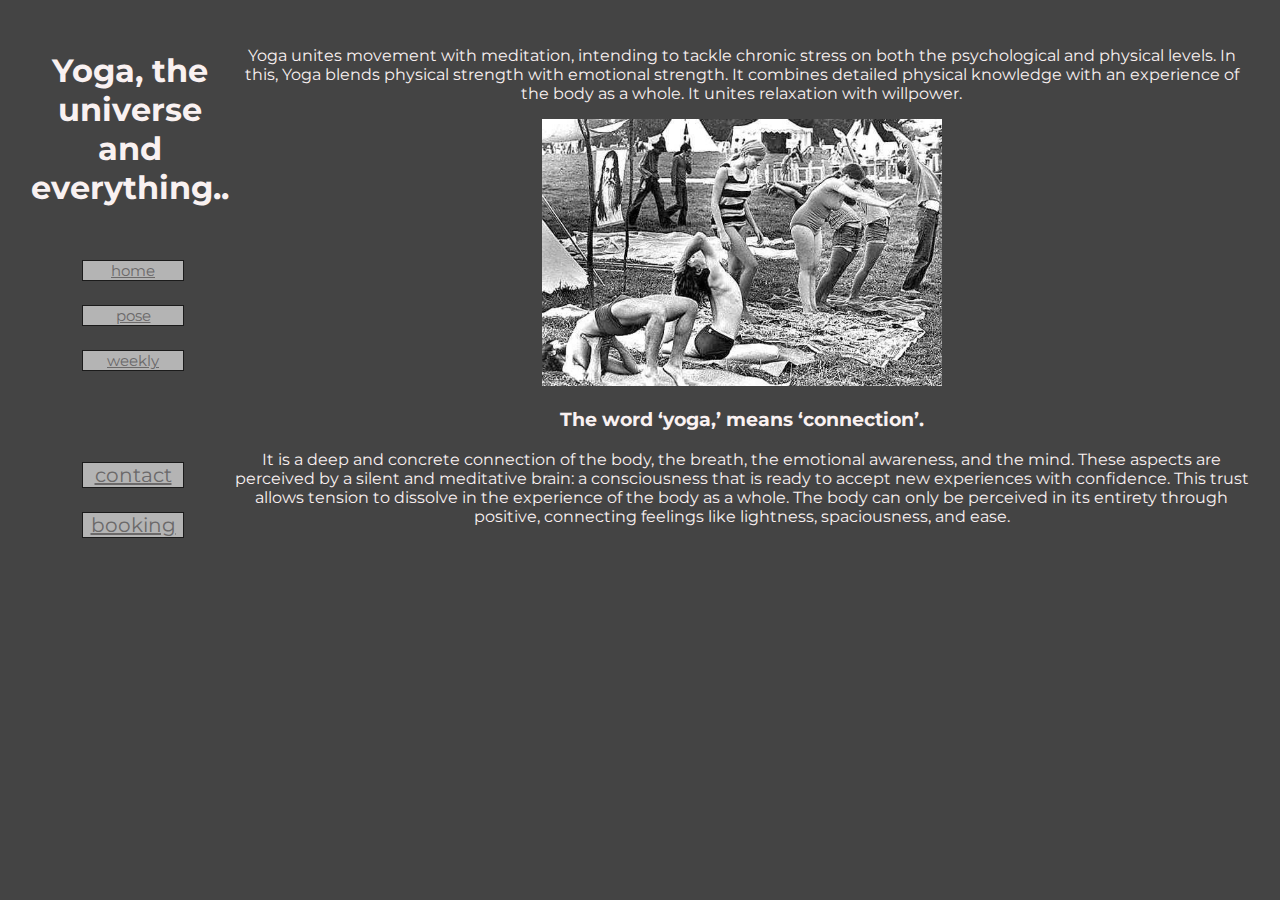
<file: Website HTML CSS 02/index.html>
<!DOCTYPE html>
<html>
<head>
    <meta name="viewport" content="width=device-width, initial-scale=1">
    <title>Yoga, the universe and everything</title>
    <link rel="stylesheet" type="text/css" href="styles.css">
    <link rel="preconnect" href="https://fonts.gstatic.com">
    <link href="https://fonts.googleapis.com/css2?family=Montserrat:wght@100&display=swap" rel="stylesheet">
    <link href="img/favicon.ico" rel="shortcut icon" type="image/x-icon" />
</head>
<body class="grid-container">
    <header class="header">
        <h1>Yoga, the universe and everything..</h1>
    </header>

    <nav class="nav">
        <ul class="navigation">
            <li><a class="list-nav" href="index.html">home</a></li>
            <li><a class="list-nav" href="pose.html">pose</a></li>
            <li><a class="list-nav" href="weekly.html">weekly</a></li>
        </ul> 
    </nav>

    <main class="main"> 
       <p>
           Yoga unites movement with meditation, intending to tackle chronic stress on both the psychological and physical levels. In this, Yoga blends physical strength with emotional strength. It combines detailed physical knowledge with an experience of the body as a whole. It unites relaxation with willpower.
        </p> 
        <div>
            <img src="img/woodstock-yoga.jpg" alt="woodstock-yoga" width="400">
        </div>
        <h3>
            The word ‘yoga,’ means ‘connection’. 
        </h3> 
        <p>
            It is a deep and concrete connection of the body, the breath, the emotional awareness, and the mind. These aspects are perceived by a silent and meditative brain: a consciousness that is ready to accept new experiences with confidence. This trust allows tension to dissolve in the experience of the body as a whole. The body can only be perceived in its entirety through positive, connecting feelings like lightness, spaciousness, and ease.
        </p> 
    </main>

    <footer class="footer">
        <div>
            <ul class="navigation">
                <li><a class="list-foot" href="contact.html">contact</a></li>
                <li><a class="list-foot" href="book.html">booking</a></li>
            </ul> 
        </div> 
    </footer>

</body>
</html>
</file>
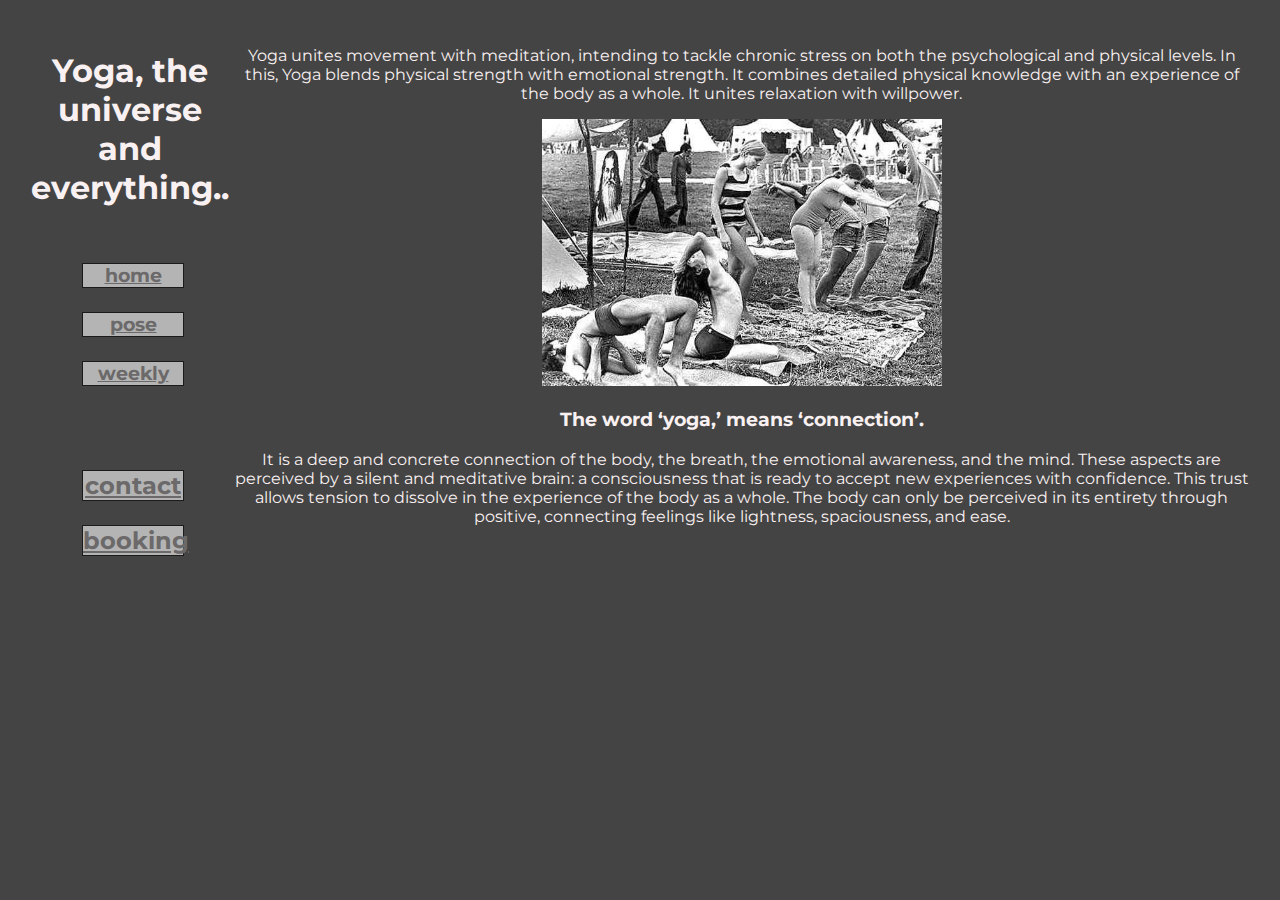
<file: Website HTML CSS/index.html>
<!DOCTYPE html>
<html>
<head>
    <meta name="viewport" content="width=device-width, initial-scale=1">
    <title>Yoga, the universe and everything</title>
    <link rel="stylesheet" type="text/css" href="styles.css">
    <link rel="preconnect" href="https://fonts.gstatic.com">
    <link href="https://fonts.googleapis.com/css2?family=Montserrat:wght@100&display=swap" rel="stylesheet">
    <link href="favicon.ico" rel="shortcut icon" type="image/x-icon" />
</head>
<body class="grid-container">
    <header class="header">
        <h1>Yoga, the universe and everything..</h1>
    </header>
    <nav class="nav">
        <h3>
        <ul class="navigation">
            <li><a href="index.html">home</a></li>
            <li><a href="pose.html">pose</a></li>
            <li><a href="weekly.html">weekly</a></li>
        </ul> 
        </h3>
      </nav>

    <main class="main"> 
       <p>Yoga unites movement with meditation, intending to tackle chronic stress on both the psychological and physical levels. In this, Yoga blends physical strength with emotional strength. It combines detailed physical knowledge with an experience of the body as a whole. It unites relaxation with willpower.</p> 
        <div>
            <img src="woodstock-yoga.jpg" alt="woodstock-yoga" width="400">
        </div>
        <p><h3>The word ‘yoga,’ means ‘connection’. </h3> It is a deep and concrete connection of the body, the breath, the emotional awareness, and the mind. These aspects are perceived by a silent and meditative brain: a consciousness that is ready to accept new experiences with confidence. This trust allows tension to dissolve in the experience of the body as a whole. The body can only be perceived in its entirety through positive, connecting feelings like lightness, spaciousness, and ease.</p>
       
    </main>

    <footer class="footer">
        <div>
            <h2>
            <ul class="navigation">
                <li><a href="contact.html">contact</a></li>
                <li><a href="book.html">booking</a></li>
            </ul> 
            </h2>
        </div> 
    </footer>

</body>
</html>
</file>
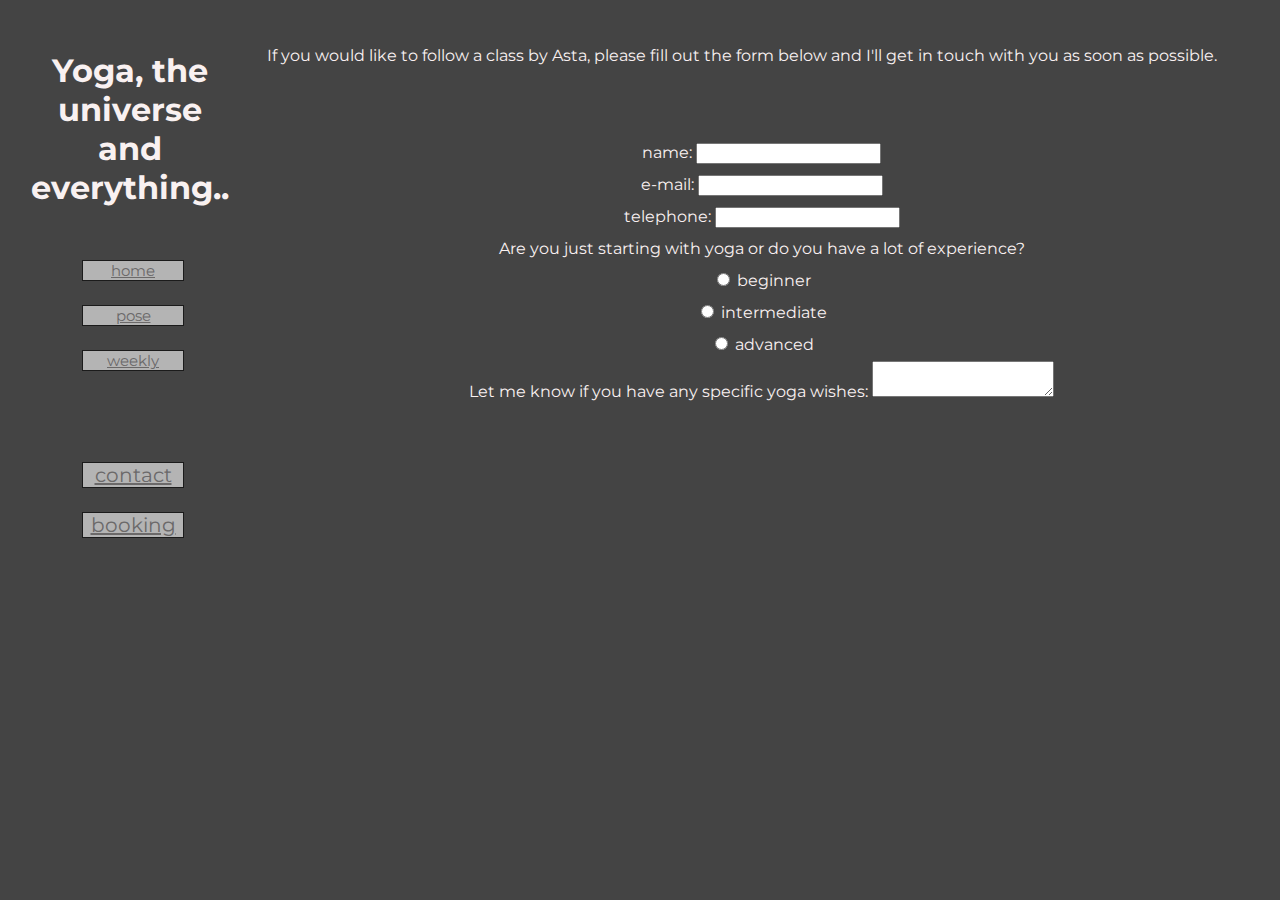
<file: Website HTML CSS 02/book.html>
<!DOCTYPE html>
<html>
<head>
    <meta name="viewport" content="width=device-width, initial-scale=1">
    <title>Yoga, the universe and everything</title>
    <link rel="stylesheet" type="text/css" href="styles.css">
    <link rel="preconnect" href="https://fonts.gstatic.com">
    <link href="https://fonts.googleapis.com/css2?family=Montserrat:wght@100&display=swap" rel="stylesheet">
    <link href="img/favicon.ico" rel="shortcut icon" type="image/x-icon" />
</head>
<body class="grid-container">
    <header class="header">
        <h1>Yoga, the universe and everything..</h1>
    </header>

    <nav class="nav">
        <ul class="navigation">
            <li><a class="list-nav" href="index.html">home</a></li>
            <li><a class="list-nav" href="pose.html">pose</a></li>
            <li><a class="list-nav" href="weekly.html">weekly</a></li>
        </ul> 
    </nav>


    <main class="main">
       <p>  
           If you would like to follow a class by Asta, please fill out the form below and I'll get in touch with you as soon as possible.
       </p> 
       
       <form class="bookingform" name="contact" method="POST" data-netlify="true">
            <ul class="form-list">
                <li>
                    <label>name: <input type="text" name="name" /></label>   
                </li>
                <li>
                    <label>e-mail: <input type="email" name="email" /></label>
                </li>
                <li>
                    <label>telephone: <input type="tel" name="tel" /></label>
                </li>
                <li>Are you just starting with yoga or do you have a lot of experience? <br>
                    <input type="radio" id="beginner" name="level" value="beginner">
                    <label for="beginner">beginner</label><br>
                    <input type="radio" id="intermediate" name="level" value="intermediate">
                    <label for="intermediate">intermediate</label><br>
                    <input type="radio" id="advanced" name="level" value="advanced">
                    <label for="advanced">advanced</label>
                </li>
                <li>
                    <label>Let me know if you have any specific yoga wishes: <textarea name="wishes"></textarea></label>
                </li>
            </ul>
        </form>
    </main>

        <footer class="footer">
            <div>
                <ul class="navigation">
                    <li><a class="list-foot" href="contact.html">contact</a></li>
                    <li><a class="list-foot" href="book.html">booking</a></li>
            </ul> 
        </div> 
    </footer>

</body>
</html>
</file>
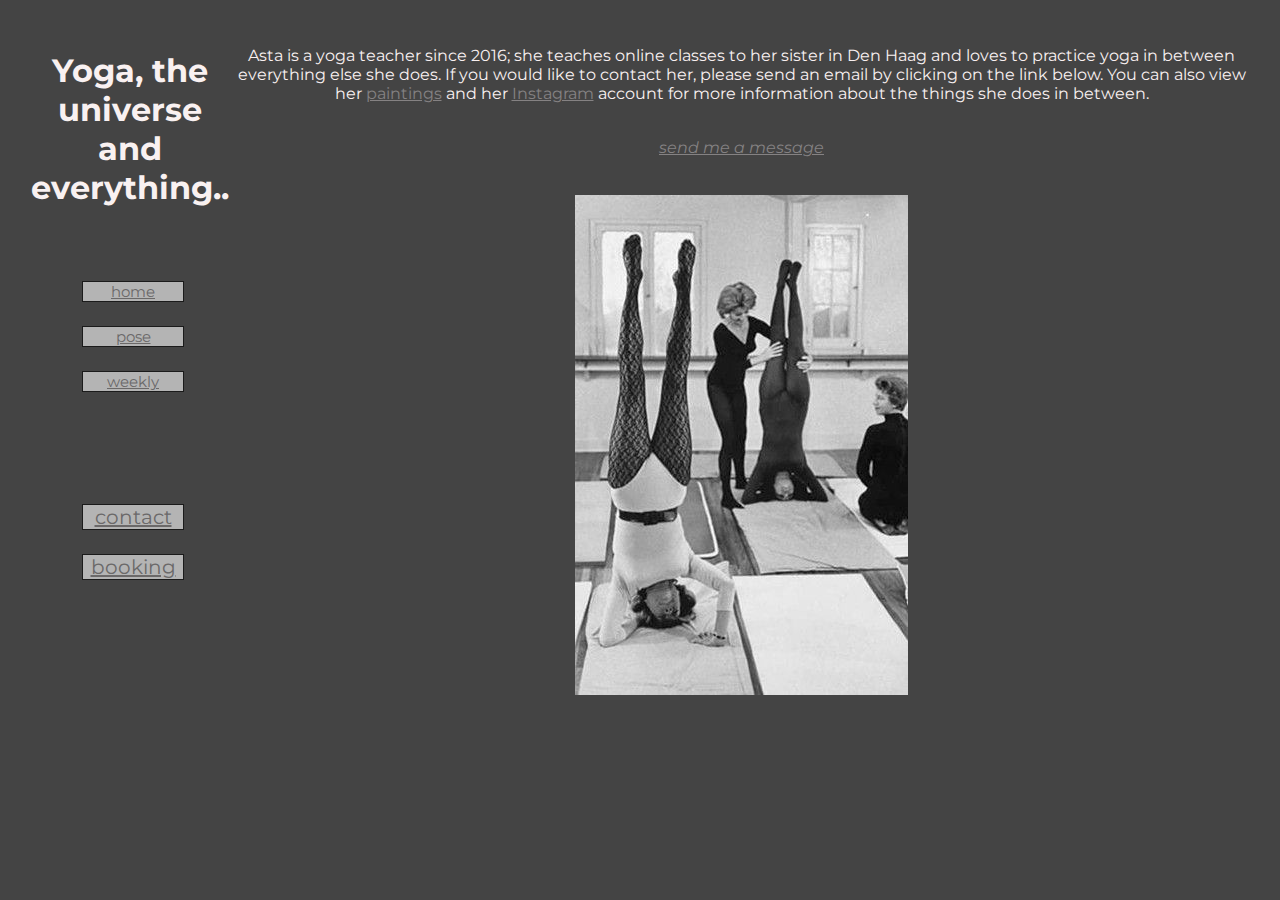
<file: Website HTML CSS 02/contact.html>
<!DOCTYPE html>
<html>
<head>
    <meta name="viewport" content="width=device-width, initial-scale=1">
    <title>Yoga, the universe and everything</title>
    <link rel="stylesheet" type="text/css" href="styles.css">
    <link rel="preconnect" href="https://fonts.gstatic.com">
    <link href="https://fonts.googleapis.com/css2?family=Montserrat:wght@100&display=swap" rel="stylesheet">
    <link href="img/favicon.ico" rel="shortcut icon" type="image/x-icon" />
</head>
<body class="grid-container">
    <header class="header">
        <h1>Yoga, the universe and everything..</h1>
    </header>

    <nav class="nav">
        <ul class="navigation">
            <li><a class="list-nav" href="index.html">home</a></li>
            <li><a class="list-nav" href="pose.html">pose</a></li>
            <li><a class="list-nav" href="weekly.html">weekly</a></li>
        </ul> 
    </nav>

    <main class="main">
        <p>
            Asta is a yoga teacher since 2016; she teaches online classes to her sister in Den Haag and loves to practice yoga in between everything else she does. If you would like to contact her, please send an email by clicking on the link below.
            You can also view her <a href="http://astakat.com">paintings</a> and her <a href="https://www.instagram.com/astakat/">Instagram</a> account for more information about the things she does in between.
        </p> 
        <br>
        <address>
            <a href="mailto:astakat@yahoo.com">send me a message</a>
        </address> 
        <br>
        <br>
        <div>
            <img src="img/yoga01.jpg" alt="upsidedown">
        </div>
        
    </main>

    <footer class="footer">
        <div>
            <ul class="navigation">
                <li><a class="list-foot" href="contact.html">contact</a></li>
                <li><a class="list-foot" href="book.html">booking</a></li>
            </ul> 
        </div> 
    </footer>
</body>
</html>
</file>
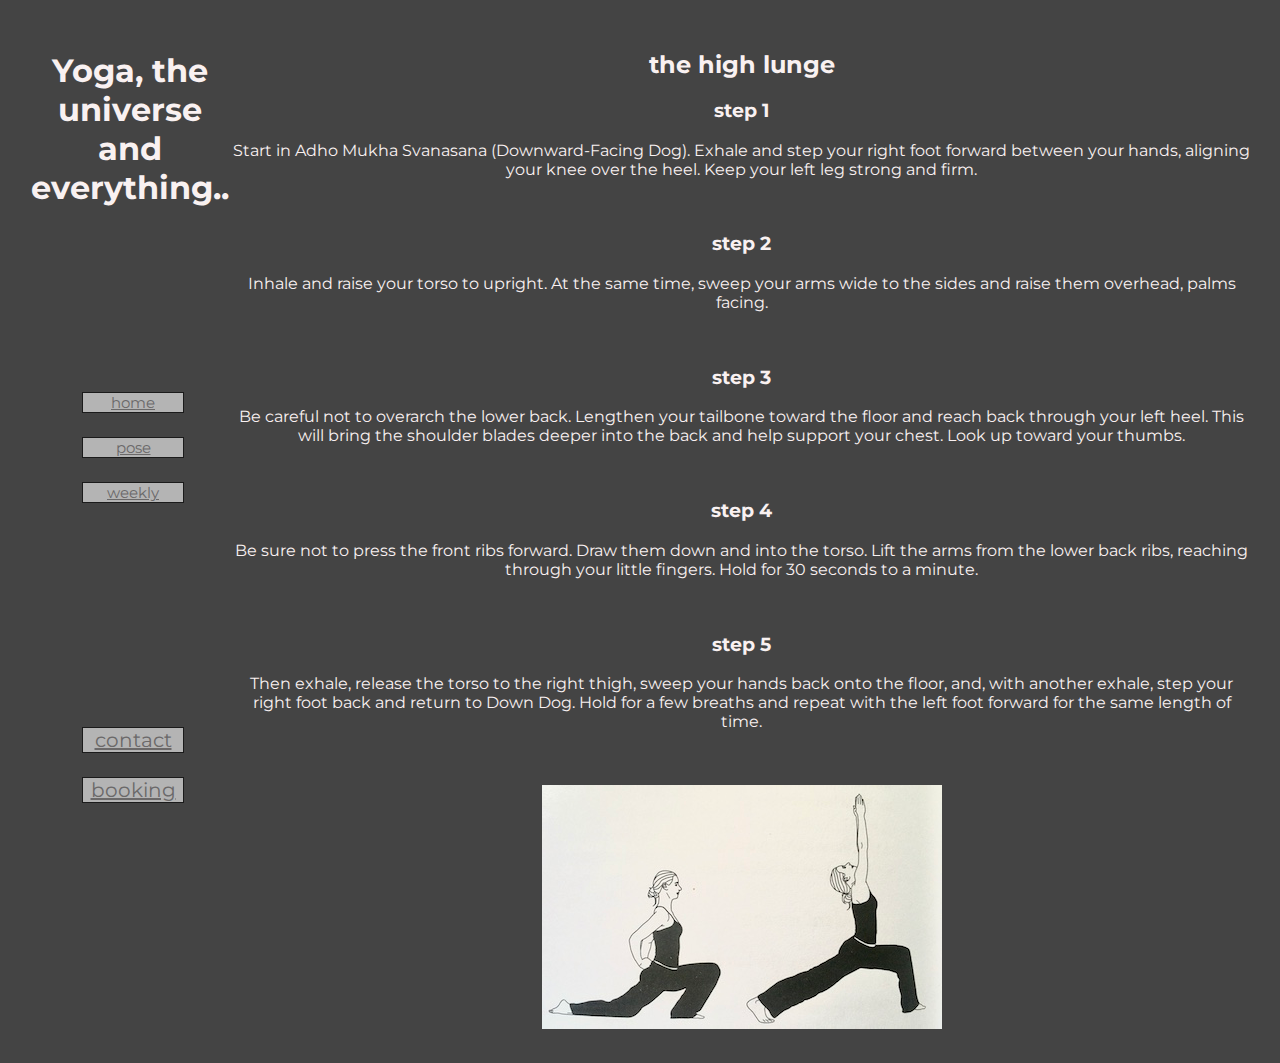
<file: Website HTML CSS 02/pose.html>
<!DOCTYPE html>
<html>
<head>
    <meta name="viewport" content="width=device-width, initial-scale=1">
    <title>Yoga, the universe and everything</title>
    <link rel="stylesheet" type="text/css" href="styles.css">
    <link rel="preconnect" href="https://fonts.gstatic.com">
    <link href="https://fonts.googleapis.com/css2?family=Montserrat:wght@100&display=swap" rel="stylesheet">
    <link href="img/favicon.ico" rel="shortcut icon" type="image/x-icon" />
</head>
<body class="grid-container">
    <header class="header">
        <h1>Yoga, the universe and everything..</h1>
    </header>

    <nav class="nav">
        <ul class="navigation">
            <li><a class="list-nav" href="index.html">home</a></li>
            <li><a class="list-nav" href="pose.html">pose</a></li>
            <li><a class="list-nav" href="weekly.html">weekly</a></li>
        </ul> 
    </nav>

    <main class="main">
       
        <article>
            <h2>the high lunge</h2>
            <h3>step 1</h3>
            <p>
                Start in Adho Mukha Svanasana (Downward-Facing Dog). Exhale and step your right foot forward between your hands, aligning your knee over the heel. Keep your left leg strong and firm.
            </p>
            <br>
            <h3>step 2</h3>
            <p>
                Inhale and raise your torso to upright. At the same time, sweep your arms wide to the sides and raise them overhead, palms facing.
            </p>
            <br>
            <h3>step 3</h3>
            <p>
                Be careful not to overarch the lower back. Lengthen your tailbone toward the floor and reach back through your left heel. This will bring the shoulder blades deeper into the back and help support your chest. Look up toward your thumbs.
            </p>    
            <br>
            <h3>step 4</h3>
            <p>
                Be sure not to press the front ribs forward. Draw them down and into the torso. Lift the arms from the lower back ribs, reaching through your little fingers. Hold for 30 seconds to a minute.
            </p>
            <br>
            <h3>step 5</h3>
            <p>
                Then exhale, release the torso to the right thigh, sweep your hands back onto the floor, and, with another exhale, step your right foot back and return to Down Dog. Hold for a few breaths and repeat with the left foot forward for the same length of time.
            </p>
            <br>
            <br>
        </article>
         
        <div class="highlunge">
            <img src="img/high lunge.jpg" alt="high lunge image">
        </div>
       
    </main>

    <footer class="footer">
        <div>
            <ul class="navigation">
                <li><a class="list-foot" href="contact.html">contact</a></li>
                <li><a class="list-foot" href="book.html">booking</a></li>
            </ul> 
        </div> 
    </footer>

</body>
</html>
</file>
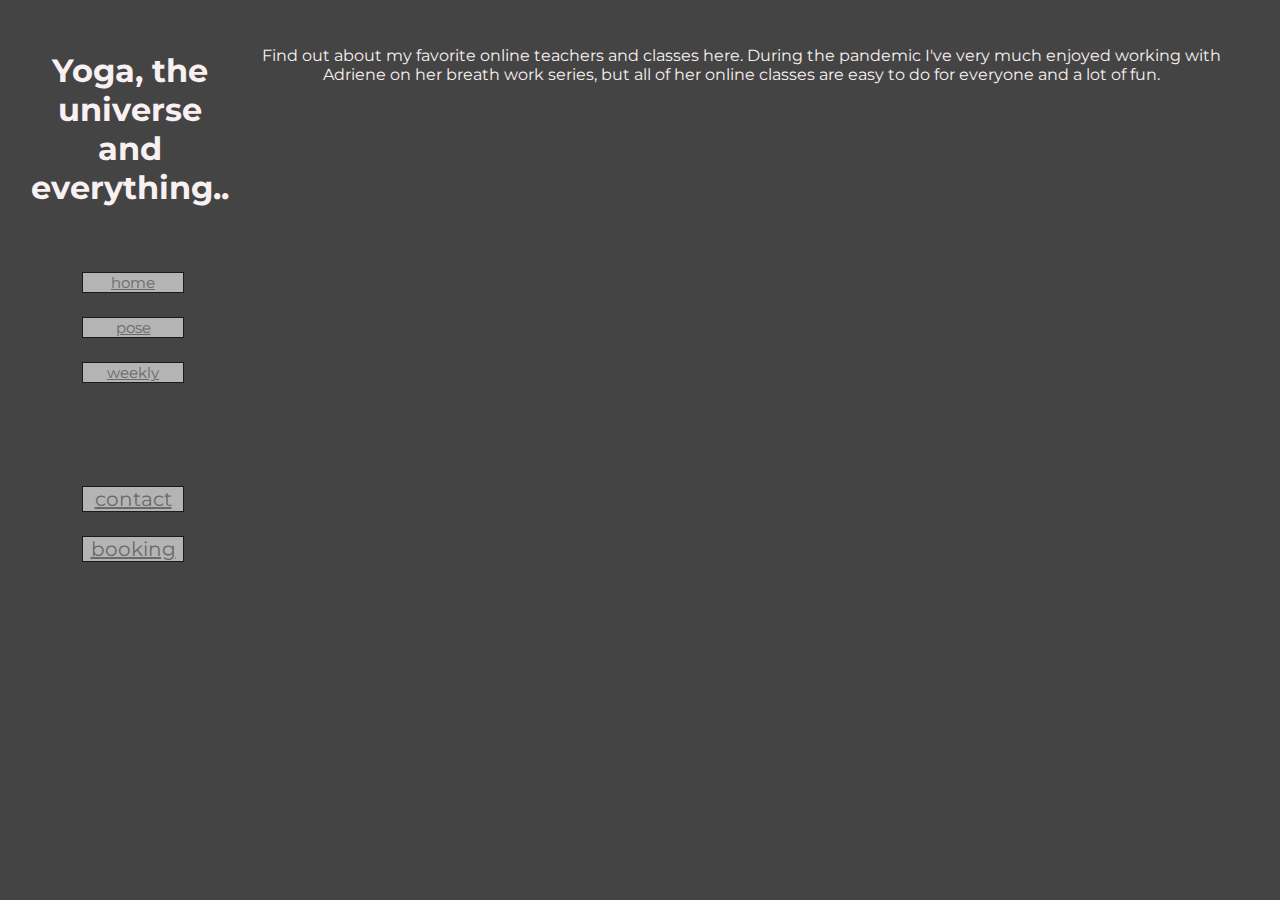
<file: Website HTML CSS 02/weekly.html>
<!DOCTYPE html>
<html>
<head>
    <meta name="viewport" content="width=device-width, initial-scale=1">
    <title>Yoga, the universe and everything</title>
    <link rel="stylesheet" type="text/css" href="styles.css">
    <link rel="preconnect" href="https://fonts.gstatic.com">
    <link href="https://fonts.googleapis.com/css2?family=Montserrat:wght@100&display=swap" rel="stylesheet">
    <link href="img/favicon.ico" rel="shortcut icon" type="image/x-icon" />
</head>

<body class="grid-container">
    <header class="header">
        <h1>Yoga, the universe and everything..</h1>
    </header>

    <nav class="nav">
        <ul class="navigation">
            <li><a class="list-nav" href="index.html">home</a></li>
            <li><a class="list-nav" href="pose.html">pose</a></li>
            <li><a class="list-nav" href="weekly.html">weekly</a></li>
        </ul> 
    </nav>

    <main class="main">
        <p>
           Find out about my favorite online teachers and classes here. During the pandemic I've very much enjoyed working with Adriene on her breath work series, but all of her online classes are easy to do for everyone and a lot of fun.
        </p> 
    
        <div class="iframe-container">
            <iframe
            src="https://www.youtube.com/embed/fLlFSWgK2y4"frameborder="0" allow="accelerometer; autoplay; clipboard-write; encrypted-media; gyroscope; picture-in-picture" allowfullscreen>
            </iframe>
        </div>
       
    </main>

    <footer class="footer">
        <div>
            <ul class="navigation">
                <li><a class="list-foot" href="contact.html">contact</a></li>
                <li><a class="list-foot" href="book.html">booking</a></li>
            </ul> 
        </div> 
    </footer>

</body>
</html>
</file>
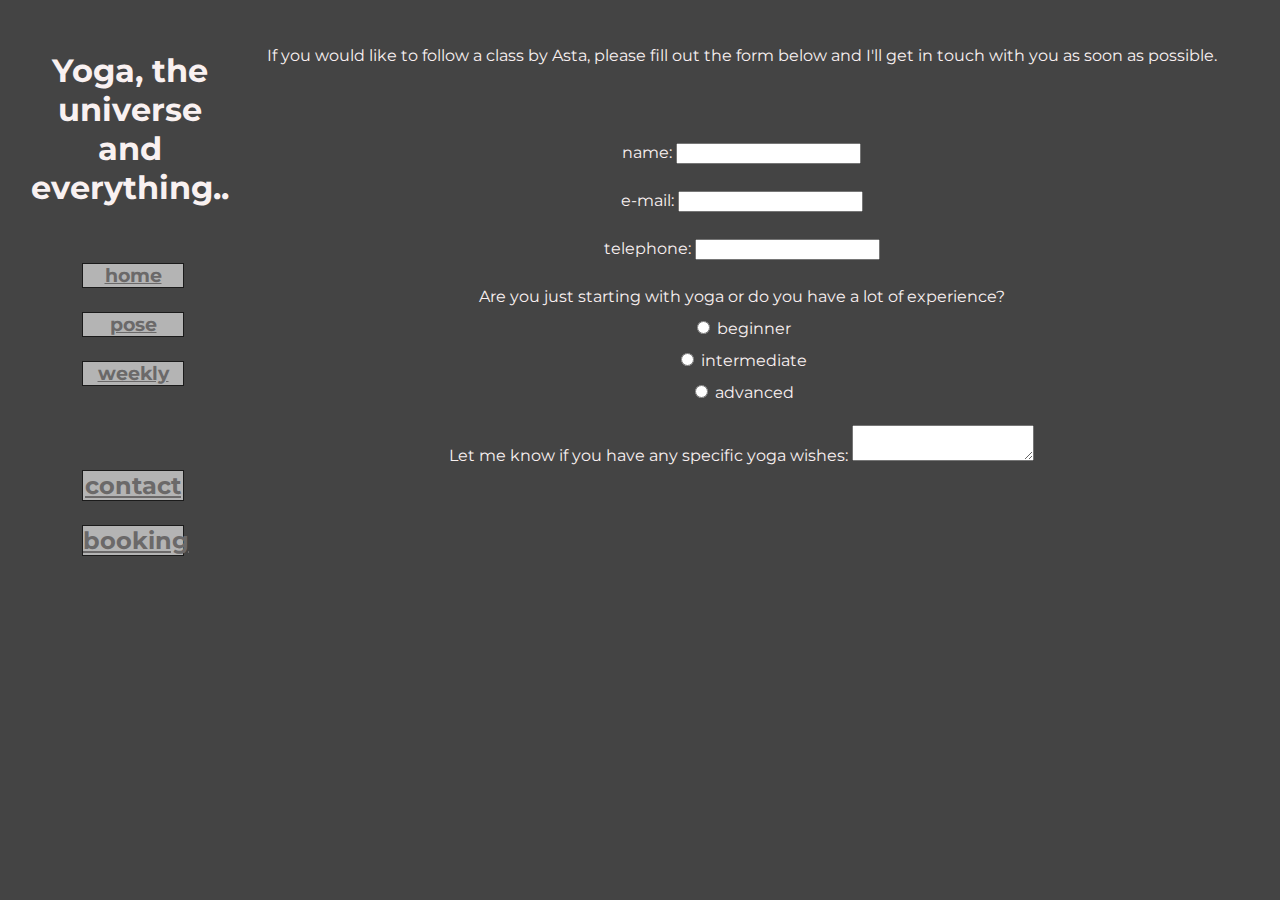
<file: Website HTML CSS/book.html>
<!DOCTYPE html>
<html>
<head>
    <meta name="viewport" content="width=device-width, initial-scale=1">
    <title>Yoga, the universe and everything</title>
    <link rel="stylesheet" type="text/css" href="styles.css">
    <link rel="preconnect" href="https://fonts.gstatic.com">
    <link href="https://fonts.googleapis.com/css2?family=Montserrat:wght@100&display=swap" rel="stylesheet">
    <link href="favicon.ico" rel="shortcut icon" type="image/x-icon" />
</head>
<body class="grid-container">
    <header class="header">
        <h1>Yoga, the universe and everything..</h1>
    </header>

    <nav class="nav">
        <h3>
        <ul class="navigation">
            <li><a href="index.html">home</a></li>
            <li><a href="pose.html">pose</a></li>
            <li><a href="weekly.html">weekly</a></li>
        </ul> 
        </h3>
    </nav>


    <main class="main">
       <p>If you would like to follow a class by Asta, please fill out the form below and I'll get in touch with you as soon as possible.</p> 
       
       <form class="bookingform" name="contact" method="POST" data-netlify="true">
        <p>
          <label>name: <input type="text" name="name" /></label>   
        </p>
        <p>
          <label>e-mail: <input type="email" name="email" /></label>
        </p>
        <p>
          <label>telephone: <input type="tel" name="tel" /></label>
        </p>
        <p>Are you just starting with yoga or do you have a lot of experience? <br>
            <input type="radio" id="beginner" name="level" value="beginner">
            <label for="beginner">beginner</label><br>
            <input type="radio" id="intermediate" name="level" value="intermediate">
            <label for="intermediate">intermediate</label><br>
            <input type="radio" id="advanced" name="level" value="advanced">
            <label for="advanced">advanced</label>
        </p>
        <p>
            <label>Let me know if you have any specific yoga wishes: <textarea name="wishes"></textarea></label>
        </p>
        </form>
    </main>

    <footer class="footer">
        <div>
            <h2>
            <ul class="navigation">
                <li><a href="contact.html">contact</a></li>
                <li><a href="book.html">booking</a></li>
            </ul> 
            </h2>
        </div> 
    </footer>

</body>
</html>
</file>
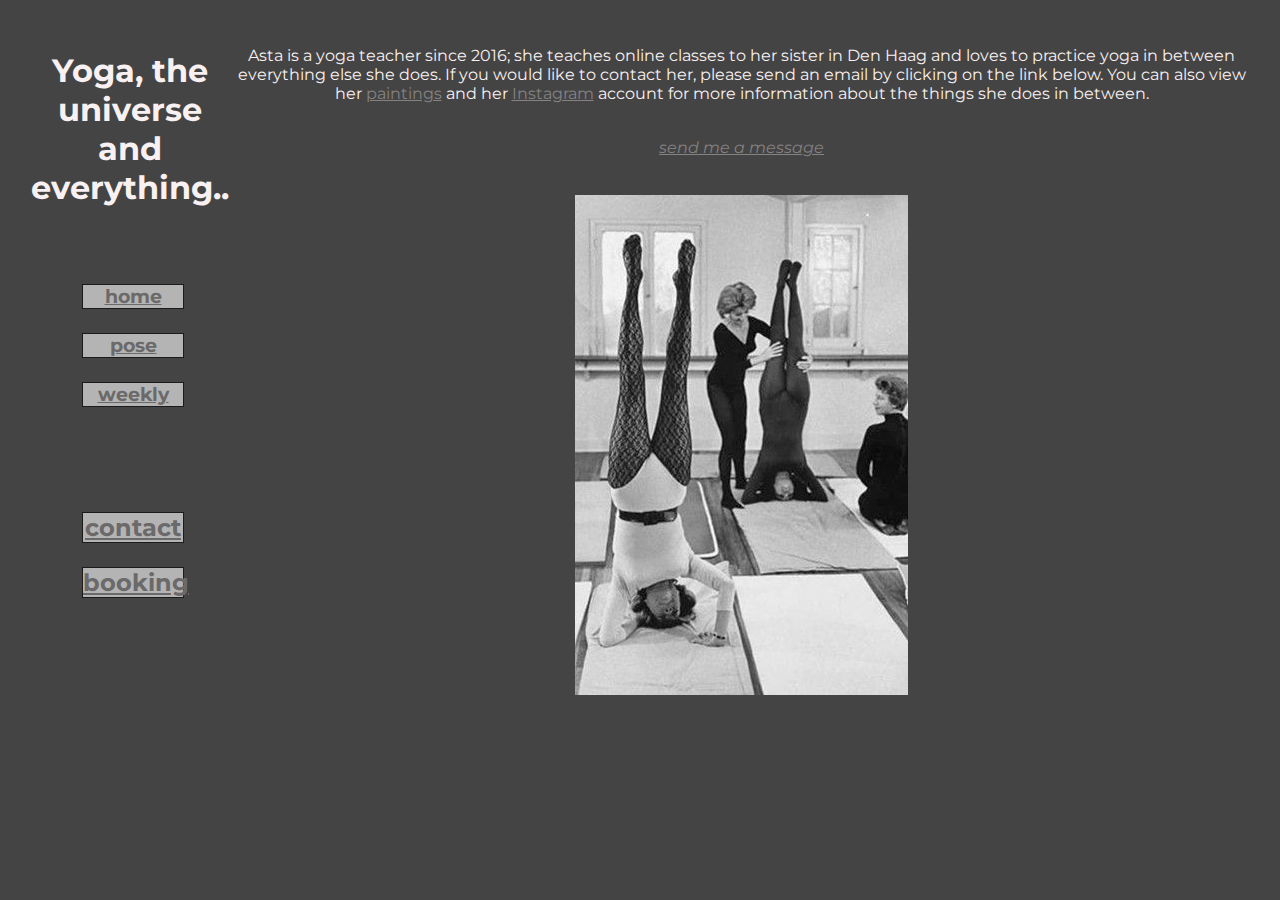
<file: Website HTML CSS/contact.html>
<!DOCTYPE html>
<html>
<head>
    <meta name="viewport" content="width=device-width, initial-scale=1">
    <title>Yoga, the universe and everything</title>
    <link rel="stylesheet" type="text/css" href="styles.css">
    <link rel="preconnect" href="https://fonts.gstatic.com">
    <link href="https://fonts.googleapis.com/css2?family=Montserrat:wght@100&display=swap" rel="stylesheet">
    <link href="favicon.ico" rel="shortcut icon" type="image/x-icon" />
</head>
<body class="grid-container">
    <header class="header">
        <h1>Yoga, the universe and everything..</h1>
    </header>

    <nav class="nav">
        <h3>
        <ul class="navigation">
            <li><a href="index.html">home</a></li>
            <li><a href="pose.html">pose</a></li>
            <li><a href="weekly.html">weekly</a></li>
        </ul> 
        </h3>
    </nav>

    <main class="main">
        <p>Asta is a yoga teacher since 2016; she teaches online classes to her sister in Den Haag and loves to practice yoga in between everything else she does. If you would like to contact her, please send an email by clicking on the link below.
        You can also view her <a href="http://astakat.com">paintings</a> and her <a href="https://www.instagram.com/astakat/">Instagram</a> account for more information about the things she does in between.
        </p> 
        <br>
        <address>
        <a href="mailto:astakat@yahoo.com">send me a message</a>
        </address> 
        <br>
        <br>
        <div>
            <img src="yoga01.jpg" alt="upsidedown">
        </div>
        
    </main>

    <footer class="footer">
        <div>
            <h2>
            <ul class="navigation">
                <li><a href="contact.html">contact</a></li>
                <li><a href="book.html">booking</a></li>
            </ul> 
            </h2>
        </div> 
    </footer>
</body>
</html>
</file>
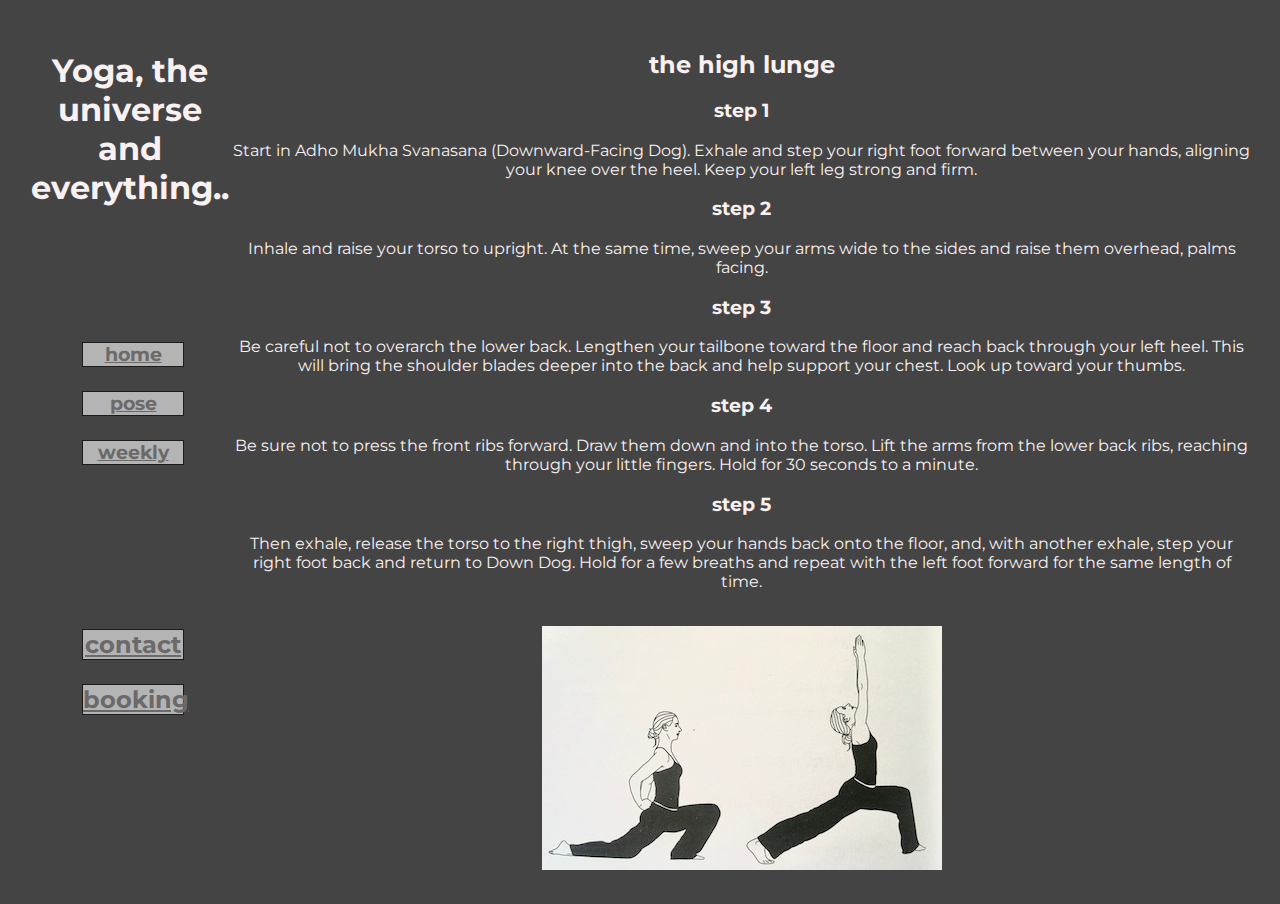
<file: Website HTML CSS/pose.html>
<!DOCTYPE html>
<html>
<head>
    <meta name="viewport" content="width=device-width, initial-scale=1">
    <title>Yoga, the universe and everything</title>
    <link rel="stylesheet" type="text/css" href="styles.css">
    <link rel="preconnect" href="https://fonts.gstatic.com">
    <link href="https://fonts.googleapis.com/css2?family=Montserrat:wght@100&display=swap" rel="stylesheet">
    <link href="favicon.ico" rel="shortcut icon" type="image/x-icon" />
</head>
<body class="grid-container">
    <header class="header">
        <h1>Yoga, the universe and everything..</h1>
    </header>

    <nav class="nav">
        <h3>
        <ul class="navigation">
            <li><a href="index.html">home</a></li>
            <li><a href="pose.html">pose</a></li>
            <li><a href="weekly.html">weekly</a></li>
        </ul> 
        </h3>
    </nav>

    <main class="main">
       <p>
            <article>
                <h2>the high lunge</h2>
                <h3>step 1</h3>
                Start in Adho Mukha Svanasana (Downward-Facing Dog). Exhale and step your right foot forward between your hands, aligning your knee over the heel. Keep your left leg strong and firm.
                <br>
                <h3>step 2</h3>
                Inhale and raise your torso to upright. At the same time, sweep your arms wide to the sides and raise them overhead, palms facing.
                <br>
                <h3>step 3</h3>
                Be careful not to overarch the lower back. Lengthen your tailbone toward the floor and reach back through your left heel. This will bring the shoulder blades deeper into the back and help support your chest. Look up toward your thumbs.
                <br>
                <h3>step 4</h3>
                Be sure not to press the front ribs forward. Draw them down and into the torso. Lift the arms from the lower back ribs, reaching through your little fingers. Hold for 30 seconds to a minute.
                <br>
                <h3>step 5</h3>
                Then exhale, release the torso to the right thigh, sweep your hands back onto the floor, and, with another exhale, step your right foot back and return to Down Dog. Hold for a few breaths and repeat with the left foot forward for the same length of time.
                <br>
                <br>
            </article>
        </p> 
        <div class="highlunge">
            <img src="high lunge.jpg" alt="high lunge image">
        </div>
       
    </main>

    <footer class="footer">
        <div>
            <h2>
            <ul class="navigation">
                <li><a href="contact.html">contact</a></li>
                <li><a href="book.html">booking</a></li>
            </ul> 
            </h2>
        </div> 
    </footer>

</body>
</html>
</file>
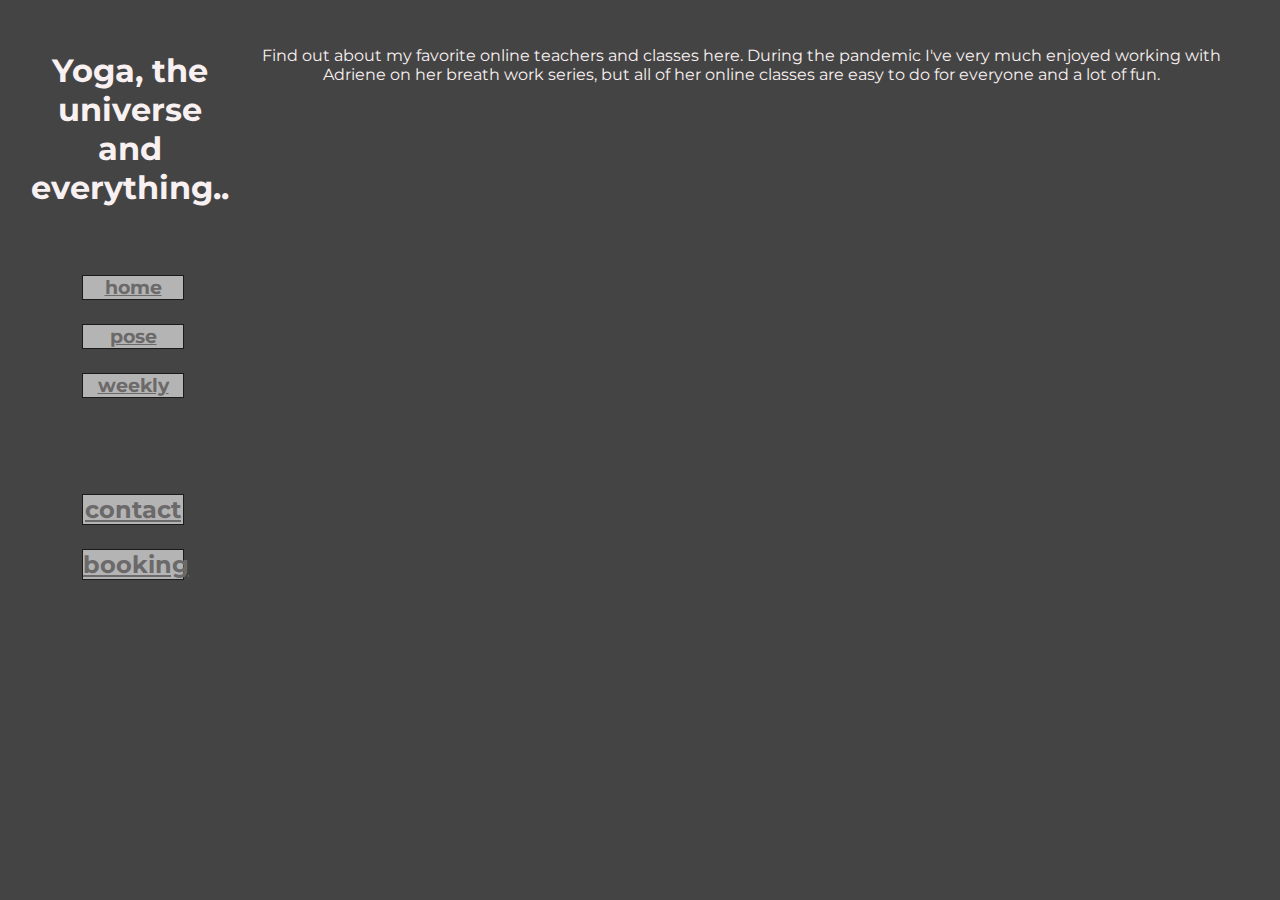
<file: Website HTML CSS/weekly.html>
<!DOCTYPE html>
<html>
<head>
    <meta name="viewport" content="width=device-width, initial-scale=1">
    <title>Yoga, the universe and everything</title>
    <link rel="stylesheet" type="text/css" href="styles.css">
    <link rel="preconnect" href="https://fonts.gstatic.com">
    <link href="https://fonts.googleapis.com/css2?family=Montserrat:wght@100&display=swap" rel="stylesheet">
    <link href="favicon.ico" rel="shortcut icon" type="image/x-icon" />
</head>
<body class="grid-container">
    <header class="header">
        <h1>Yoga, the universe and everything..</h1>
    </header>

    <nav class="nav">
        <h3>
        <ul class="navigation">
            <li><a href="index.html">home</a></li>
            <li><a href="pose.html">pose</a></li>
            <li><a href="weekly.html">weekly</a></li>
        </ul> 
        </h3>
    </nav>

    <main class="main">
       <p>Find out about my favorite online teachers and classes here. During the pandemic I've very much enjoyed working with Adriene on her breath work series, but all of her online classes are easy to do for everyone and a lot of fun.</p> 
    
        <div class="iframe-container">
            <iframe
            src="https://www.youtube.com/embed/fLlFSWgK2y4"frameborder="0" allow="accelerometer; autoplay; clipboard-write; encrypted-media; gyroscope; picture-in-picture" allowfullscreen>
            </iframe>
        </div>
       
    </main>

    <footer class="footer">
        <div>
            <h2>
            <ul class="navigation">
                <li><a href="contact.html">contact</a></li>
                <li><a href="book.html">booking</a></li>
            </ul> 
            </h2>
        </div> 
    </footer>

</body>
</html>
</file>
<file: Website HTML CSS 02/styles.css>
body {
  color: #f9f1f1;
  background-color: #444444;
  font-family: "Montserrat", Arial, Helvetica, sans-serif;
  /*background-image: url("smoke.jpeg");*/
  margin: auto;
  text-align: center;
  padding: 30px;
}
/* get rid of bullets */
.navigation {
  list-style-type: none;
  display: flex;
  justify-content: space-around;
}
.navigation li {
  list-style-type: none;
  margin: 12px;
  width: 100px;
  padding: 0;
  display: inline-block;
  background-color: #ffffff;
  border: 1px solid black;
  opacity: 0.6;
}

.list-nav {
  font-size: 15px;
}

.list-foot {
  font-size: 20px;
}

a:link {
  color: rgb(133, 130, 131);
}

/* visited link */
a:visited {
  color: rgb(133, 130, 131);
}

/* mouse over link */
a:hover {
  color: rgb(189, 26, 26);
}

/* selected link */
a:active {
  color: rgb(133, 130, 131);
}

.bookingform {
  margin: 20px;
  width: auto;
  padding: 20px;
  display: inline-block;
  line-height: 200%;
}

.form-list {
  list-style-type: none;
}

.highlunge img {
  width: auto;
  height: auto;
}

/* to make the embedded vid scale*/
.iframe-container {
  position: relative;
  width: 100%;
  padding-bottom: 56.25%;
  height: 0;
}
.iframe-container iframe {
  position: absolute;
  top: 0;
  left: 0;
  width: 100%;
  height: 100%;
}
.grid-container {
  height: 100%;
  display: grid;
  grid-template-columns: auto;
  grid-template-rows: 1fr 1fr auto 1fr;
  grid-gap: 3px;
  /*border: solid black;*/
  grid-template-areas:
    "h"
    "n"
    "m"
    "f";
}

.header {
  /*background-color: rgb(13, 152, 156);*/
  grid-area: h;
}

.main {
  /*background-color: rgb(108, 87, 187);*/
  grid-area: m;
}
.nav {
  /*background-color: brown;*/
  grid-area: n;
}
.footer {
  /*background-color: rgb(207, 148, 207);*/
  grid-area: f;
}

@media screen and (min-width: 320px) {
  /*body {
    background-color: rgb(19, 127, 163);
  }*/
}
@media screen and (min-width: 768px) {
  /*body {
    background-color: rgb(117, 19, 163);
  }*/
  .grid-container {
    grid-template-columns: 200px auto;
    grid-template-areas:
      "h m"
      "n m"
      "f m"
      "f m";
  }
  .navigation {
    flex-direction: column;
  }
}
@media screen and (min-width: 1024px) {
  /*body {
    background-color: rgb(31, 163, 19);
  }*/
  .grid-container {
    grid-template-columns: 200px auto 200px;
    grid-template-areas:
      "h m m"
      "n m m"
      "f m m"
      "f m m";
  }
  .navigation {
    flex-direction: column;
  }
}
</file>
<file: Website HTML CSS/styles.css>
body {
  color: #f9f1f1;
  background-color: #444444;
  font-family: "Montserrat", Arial, Helvetica, sans-serif;
  /*background-image: url("smoke.jpeg");*/
  margin: auto;
  text-align: center;
  padding: 30px;
}
/* get rid of bullets */
.navigation {
  list-style-type: none;
  display: flex;
  justify-content: space-around;
}
.navigation li {
  list-style-type: none;
  margin: 12px;
  width: 100px;
  padding: 0;
  display: inline-block;
  background-color: #ffffff;
  border: 1px solid black;
  opacity: 0.6;
}

a:link {
  color: rgb(133, 130, 131);
}

/* visited link */
a:visited {
  color: rgb(133, 130, 131);
}

/* mouse over link */
a:hover {
  color: rgb(189, 26, 26);
}

/* selected link */
a:active {
  color: rgb(133, 130, 131);
}

.bookingform {
  margin: 20px;
  width: auto;
  padding: 20px;
  display: inline-block;
  line-height: 200%;
}

.highlunge img {
  width: auto;
  height: auto;
}

/* to make the embedded vid scale*/
.iframe-container {
  position: relative;
  width: 100%;
  padding-bottom: 56.25%;
  height: 0;
}
.iframe-container iframe {
  position: absolute;
  top: 0;
  left: 0;
  width: 100%;
  height: 100%;
}
.grid-container {
  height: 100%;
  display: grid;
  grid-template-columns: auto;
  grid-template-rows: 1fr 1fr auto 1fr;
  grid-gap: 3px;
  /*border: solid black;*/
  grid-template-areas:
    "h"
    "n"
    "m"
    "f";
}

.header {
  /*background-color: rgb(13, 152, 156);*/
  grid-area: h;
}

.main {
  /*background-color: rgb(108, 87, 187);*/
  grid-area: m;
}
.nav {
  /*background-color: brown;*/
  grid-area: n;
}
.footer {
  /*background-color: rgb(207, 148, 207);*/
  grid-area: f;
}

@media screen and (min-width: 320px) {
  /*body {
    background-color: rgb(19, 127, 163);
  }*/
}
@media screen and (min-width: 768px) {
  /*body {
    background-color: rgb(117, 19, 163);
  }*/
  .grid-container {
    grid-template-columns: 200px auto;
    grid-template-areas:
      "h m"
      "n m"
      "f m"
      "f m";
  }
  .navigation {
    flex-direction: column;
  }
}
@media screen and (min-width: 1024px) {
  /*body {
    background-color: rgb(31, 163, 19);
  }*/
  .grid-container {
    grid-template-columns: 200px auto 200px;
    grid-template-areas:
      "h m m"
      "n m m"
      "f m m"
      "f m m";
  }
  .navigation {
    flex-direction: column;
  }
}
</file>
